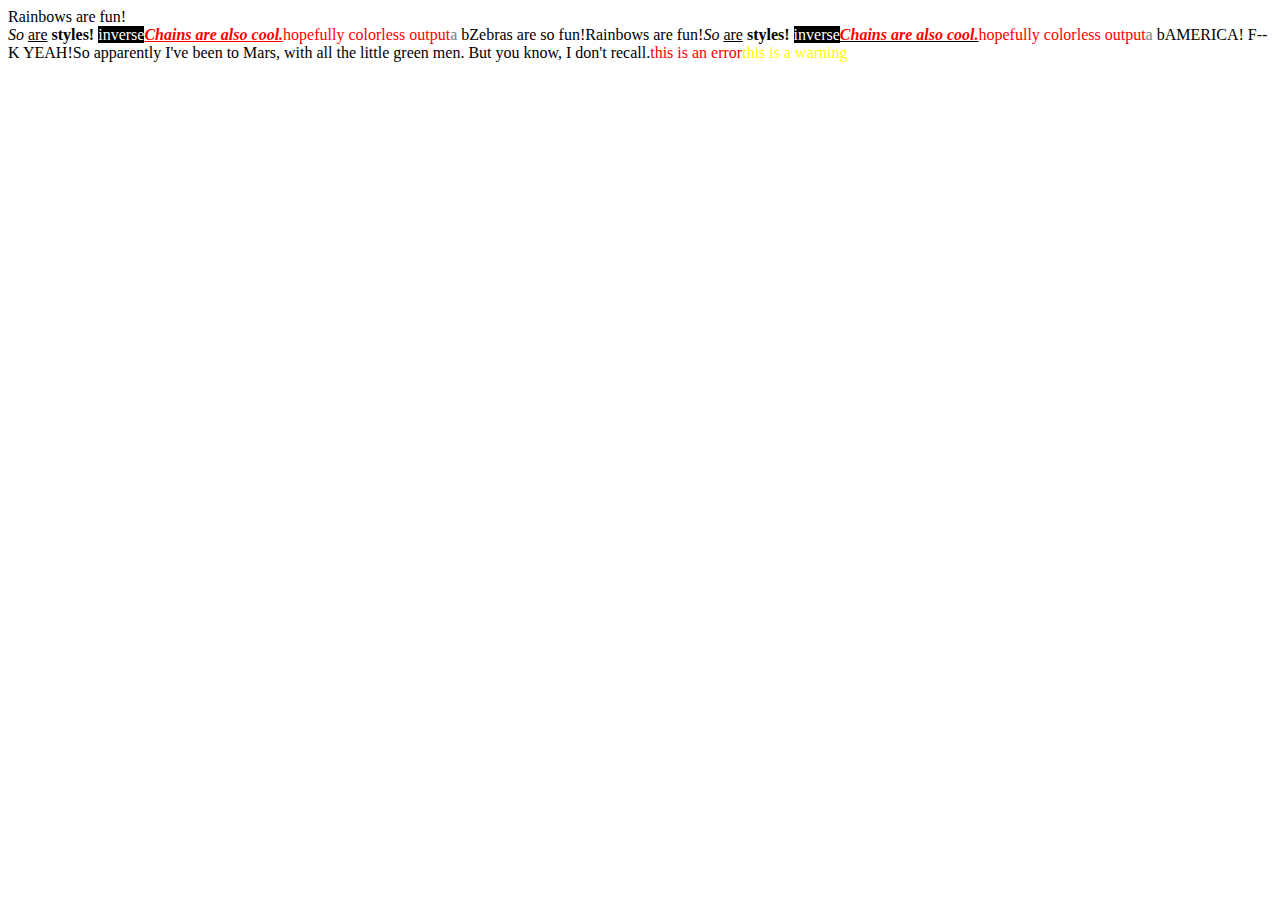
<file: node_modules/colors/example.html>
<!DOCTYPE HTML>
<html lang="en-us">
  <head>
    <meta http-equiv="Content-type" content="text/html; charset=utf-8">
    <title>Colors Example</title>
    <script src="colors.js"></script>
  </head>
  <body>
    <script>

    var test = colors.red("hopefully colorless output");

    document.write('Rainbows are fun!'.rainbow + '<br/>');
    document.write('So '.italic + 'are'.underline + ' styles! '.bold + 'inverse'.inverse); // styles not widely supported
    document.write('Chains are also cool.'.bold.italic.underline.red); // styles not widely supported
    //document.write('zalgo time!'.zalgo);
    document.write(test.stripColors);
    document.write("a".grey + " b".black);

    document.write("Zebras are so fun!".zebra);

    document.write(colors.rainbow('Rainbows are fun!'));
    document.write(colors.italic('So ') + colors.underline('are') + colors.bold(' styles! ') + colors.inverse('inverse')); // styles not widely supported
    document.write(colors.bold(colors.italic(colors.underline(colors.red('Chains are also cool.'))))); // styles not widely supported
    //document.write(colors.zalgo('zalgo time!'));
    document.write(colors.stripColors(test));
    document.write(colors.grey("a") + colors.black(" b"));

    colors.addSequencer("america", function(letter, i, exploded) {
      if(letter === " ") return letter;
      switch(i%3) {
        case 0: return letter.red;
        case 1: return letter.white;
        case 2: return letter.blue;
      }
    });

    colors.addSequencer("random", (function() {
      var available = ['bold', 'underline', 'italic', 'inverse', 'grey', 'yellow', 'red', 'green', 'blue', 'white', 'cyan', 'magenta'];

      return function(letter, i, exploded) {
        return letter === " " ? letter : letter[available[Math.round(Math.random() * (available.length - 1))]];
      };
    })());

    document.write("AMERICA! F--K YEAH!".america);
    document.write("So apparently I've been to Mars, with all the little green men. But you know, I don't recall.".random);

    //
    // Custom themes
    //

    colors.setTheme({
      silly: 'rainbow',
      input: 'grey',
      verbose: 'cyan',
      prompt: 'grey',
      info: 'green',
      data: 'grey',
      help: 'cyan',
      warn: 'yellow',
      debug: 'blue',
      error: 'red'
    });

    // outputs red text
    document.write("this is an error".error);

    // outputs yellow text
    document.write("this is a warning".warn);

    </script>
  </body>
</html>
</file>
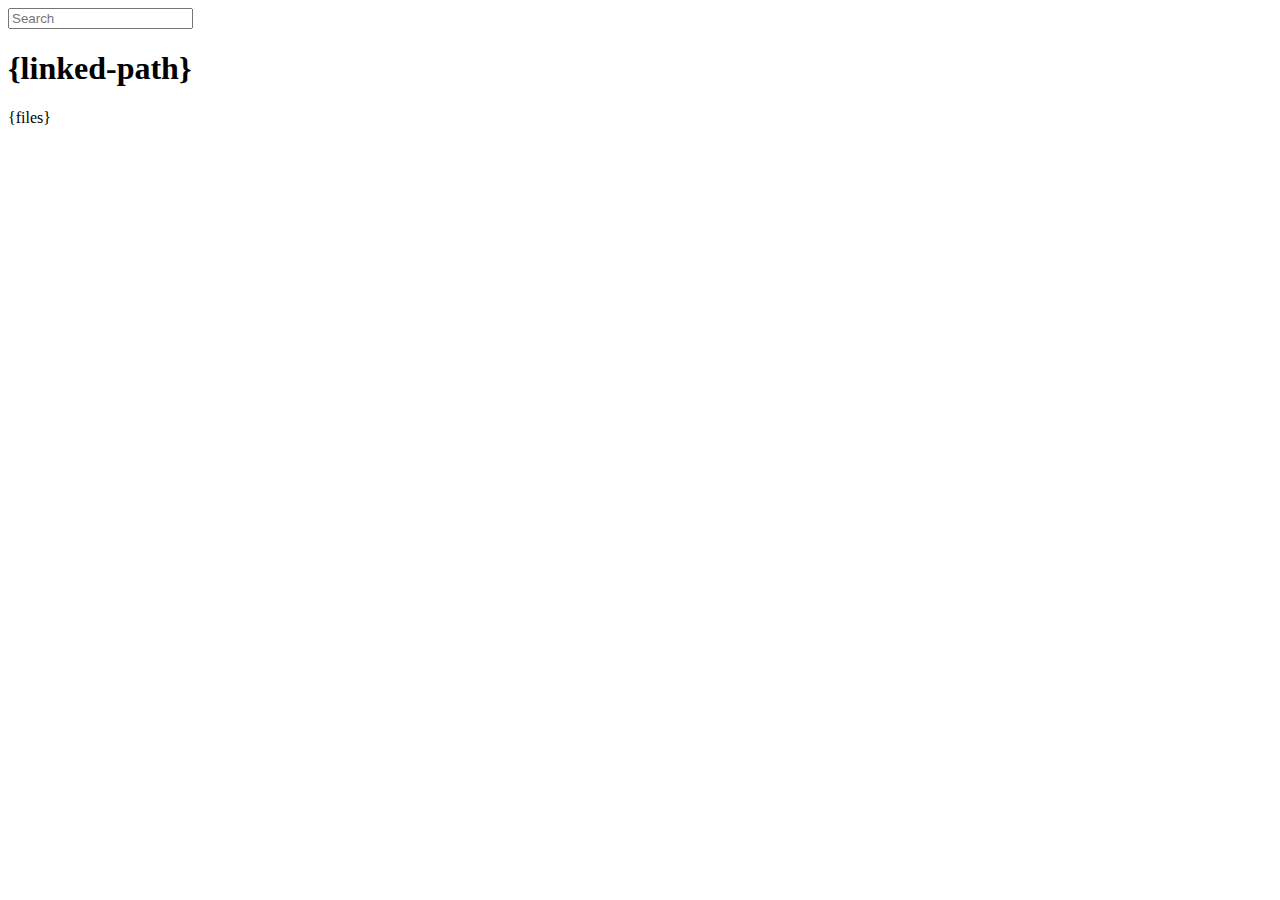
<file: node_modules/express/node_modules/connect/lib/public/directory.html>
<html>
  <head>
    <title>listing directory {directory}</title>
    <style>{style}</style>
    <script>
      function $(id){
        var el = 'string' == typeof id
          ? document.getElementById(id)
          : id;

        el.on = function(event, fn){
          if ('content loaded' == event) event = 'DOMContentLoaded';
          el.addEventListener(event, fn, false);
        };

        el.all = function(selector){
          return $(el.querySelectorAll(selector));
        };

        el.each = function(fn){
          for (var i = 0, len = el.length; i < len; ++i) {
            fn($(el[i]), i);
          }
        };

        el.getClasses = function(){
          return this.getAttribute('class').split(/\s+/);
        };

        el.addClass = function(name){
          var classes = this.getAttribute('class');
          el.setAttribute('class', classes
            ? classes + ' ' + name
            : name);
        };

        el.removeClass = function(name){
          var classes = this.getClasses().filter(function(curr){
            return curr != name;
          });
          this.setAttribute('class', classes);
        };

        return el;
      }

      function search() {
        var str = $('search').value
          , links = $('files').all('a');

        links.each(function(link){
          var text = link.textContent;

          if ('..' == text) return;
          if (str.length && ~text.indexOf(str)) {
            link.addClass('highlight');
          } else {
            link.removeClass('highlight');
          }
        });
      }

      $(window).on('content loaded', function(){
        $('search').on('keyup', search);
      });
    </script>
  </head>
  <body class="directory">
    <input id="search" type="text" placeholder="Search" autocomplete="off" />
    <div id="wrapper">
      <h1>{linked-path}</h1>
      {files}
    </div>
  </body>
</html>
</file>
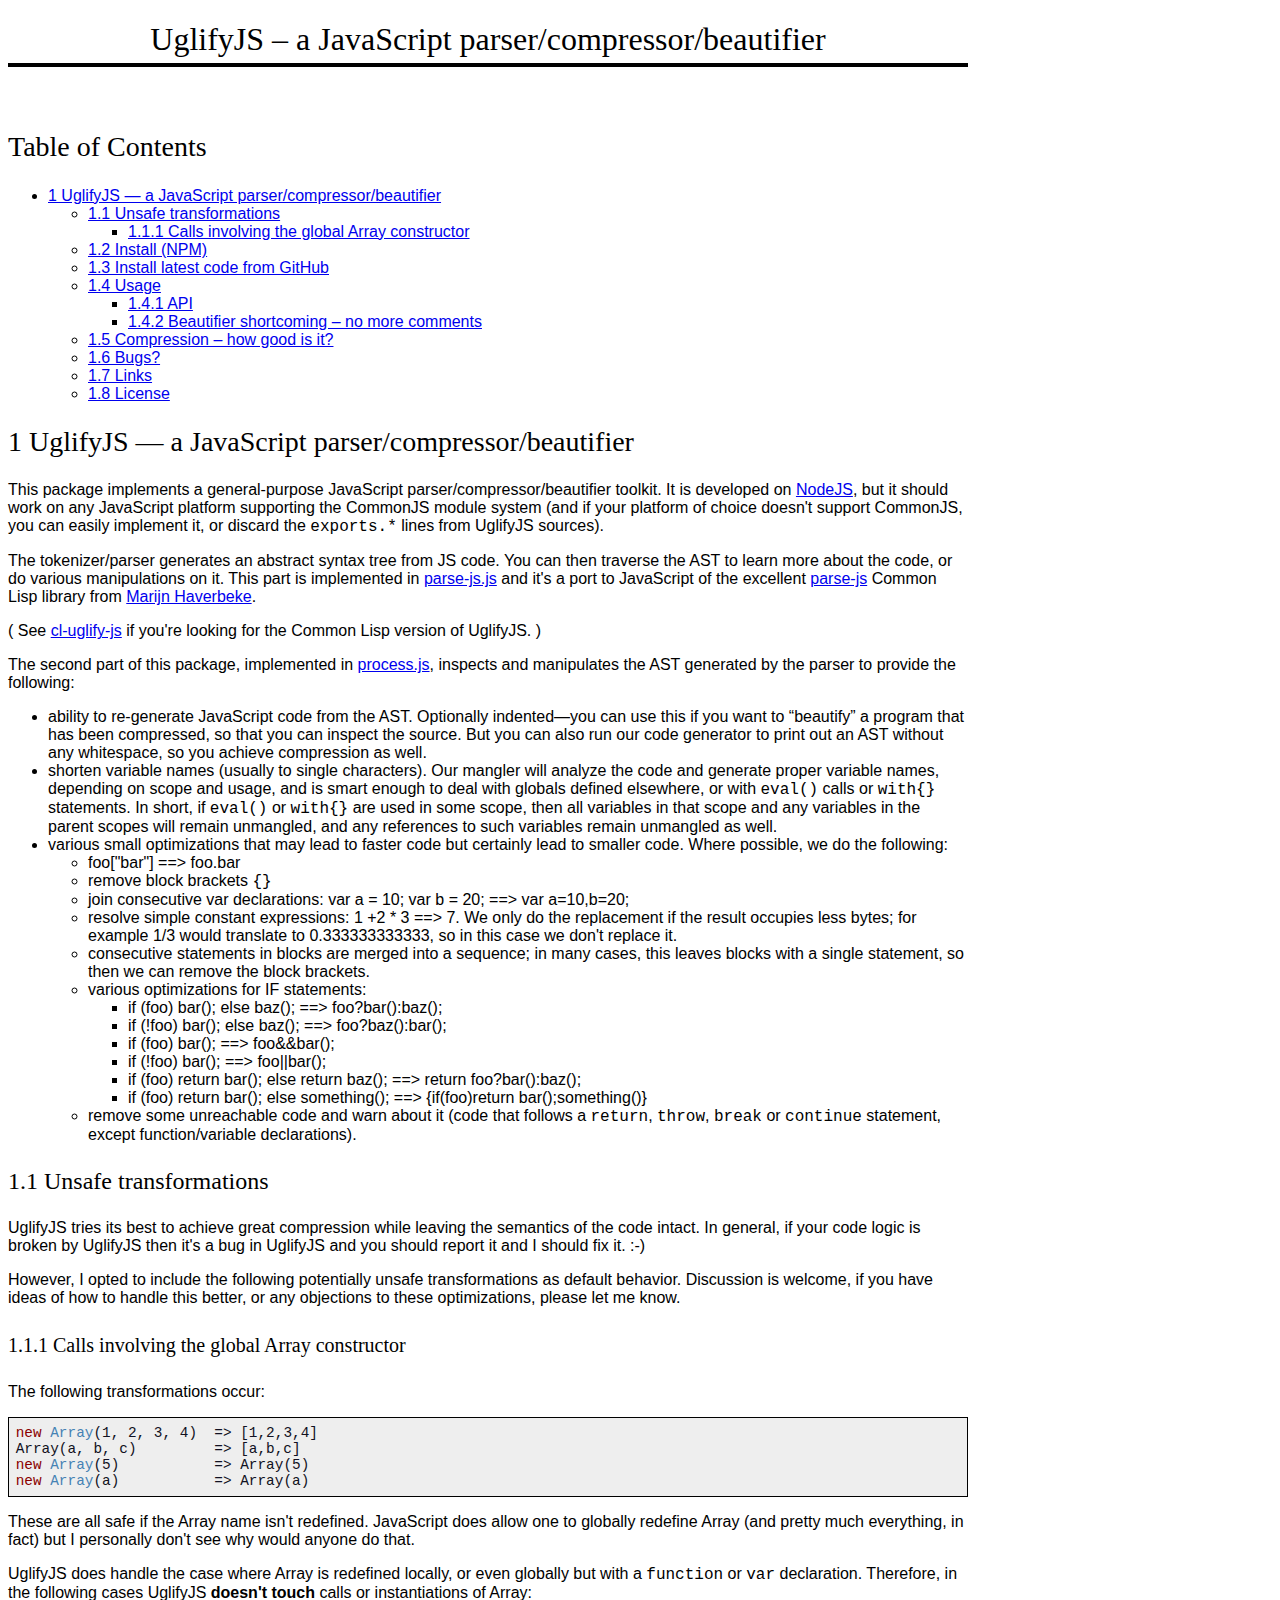
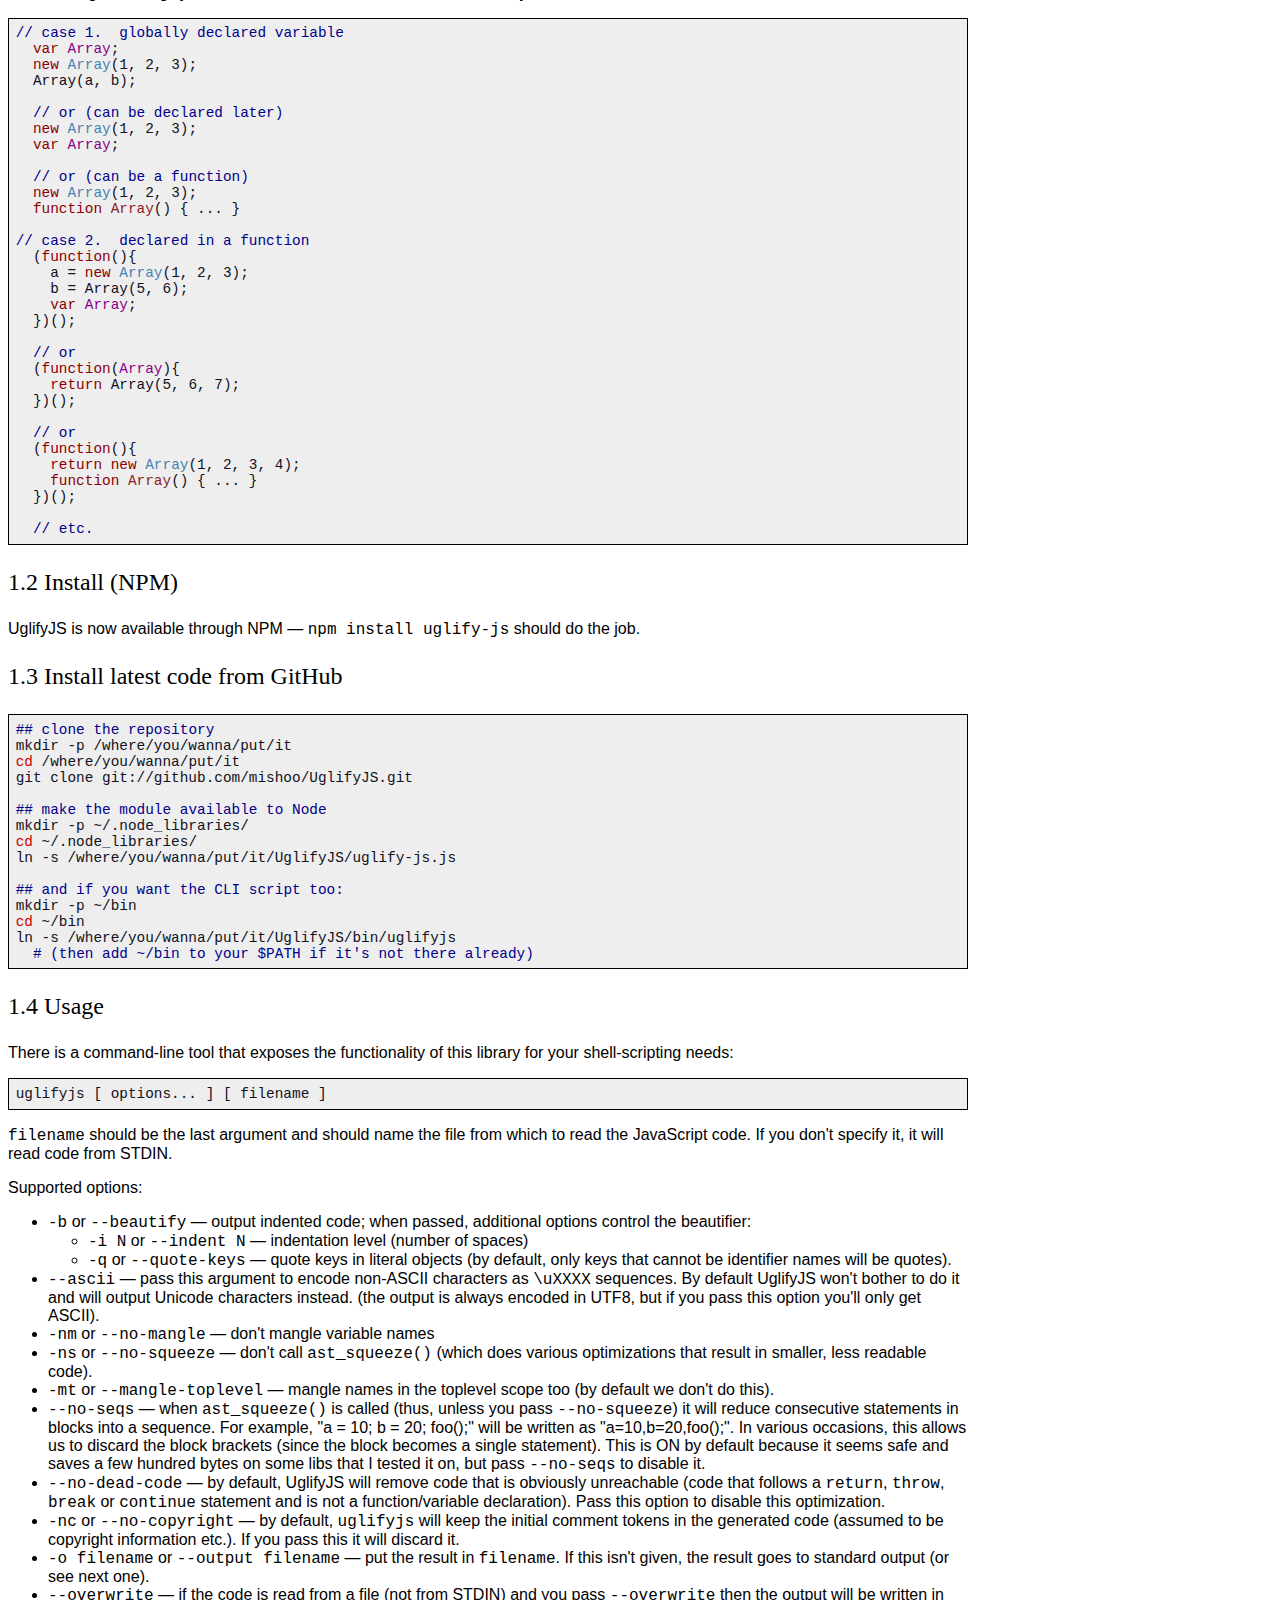
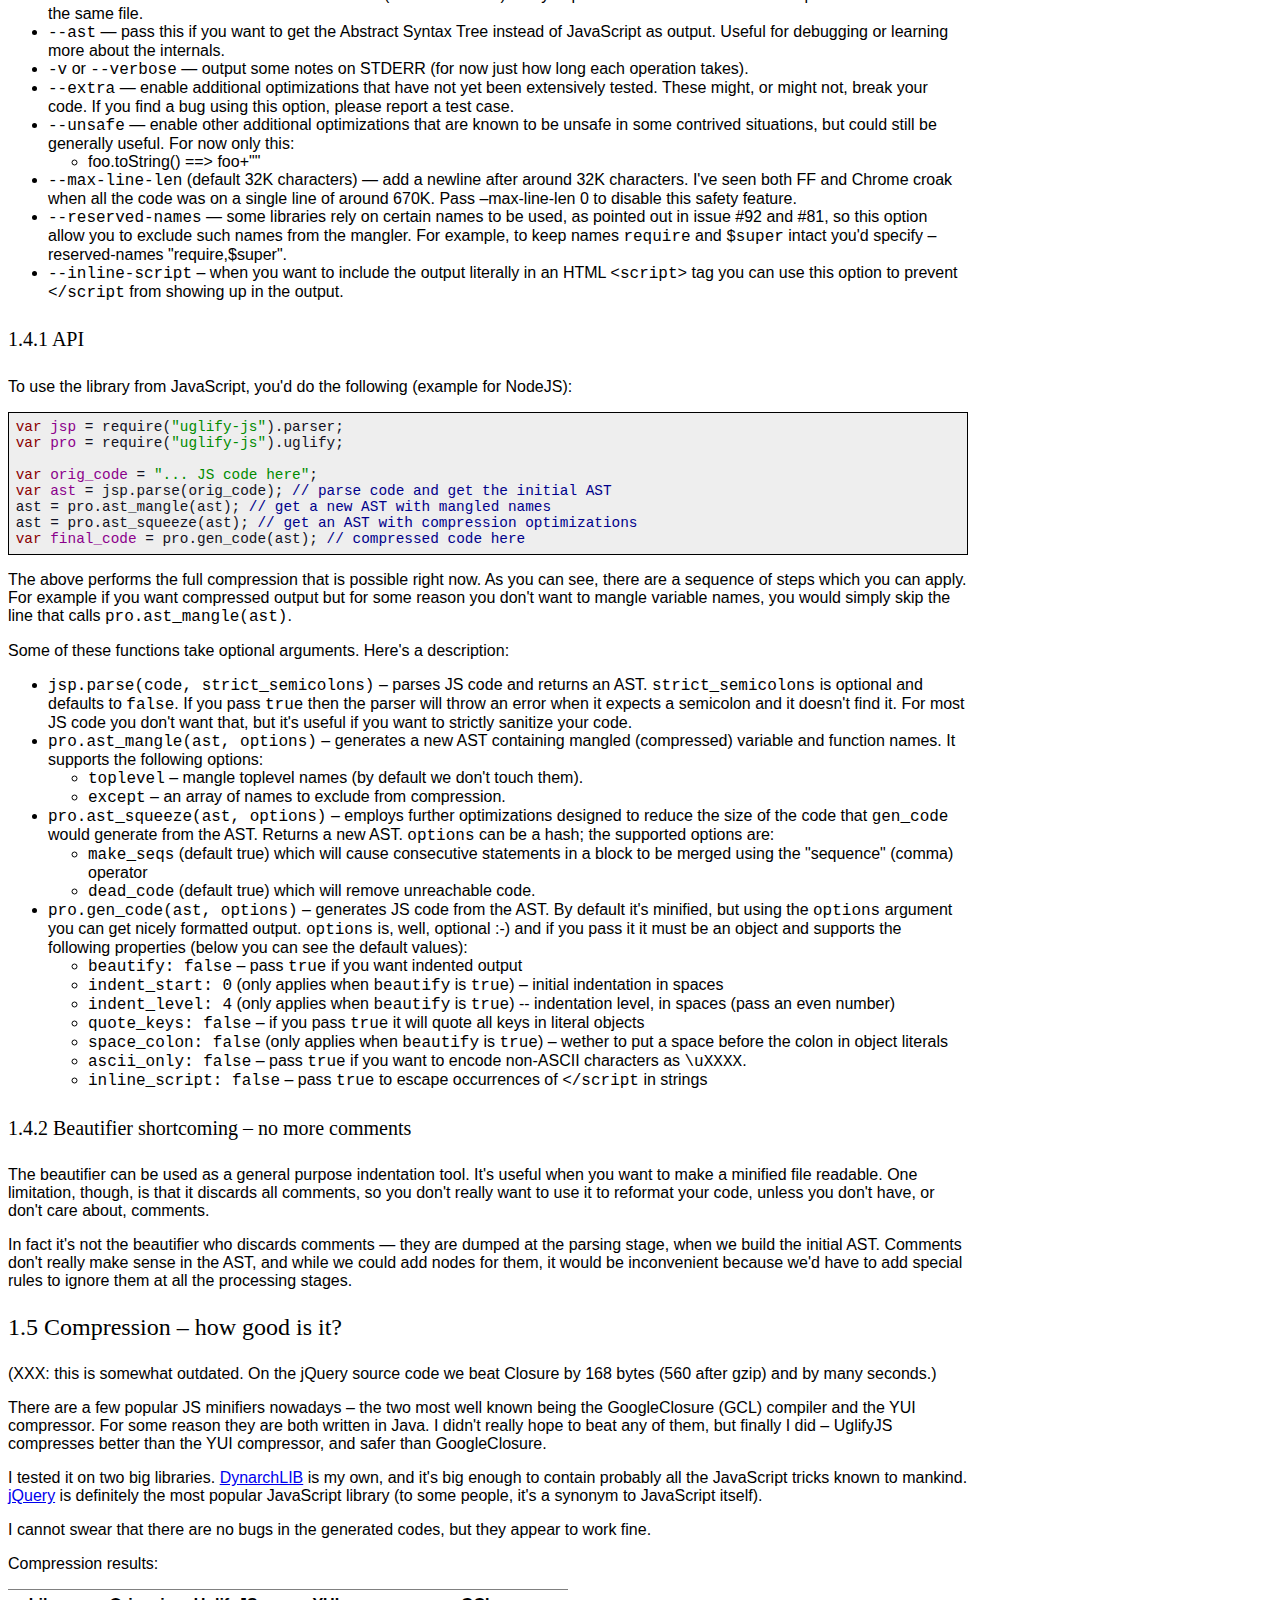
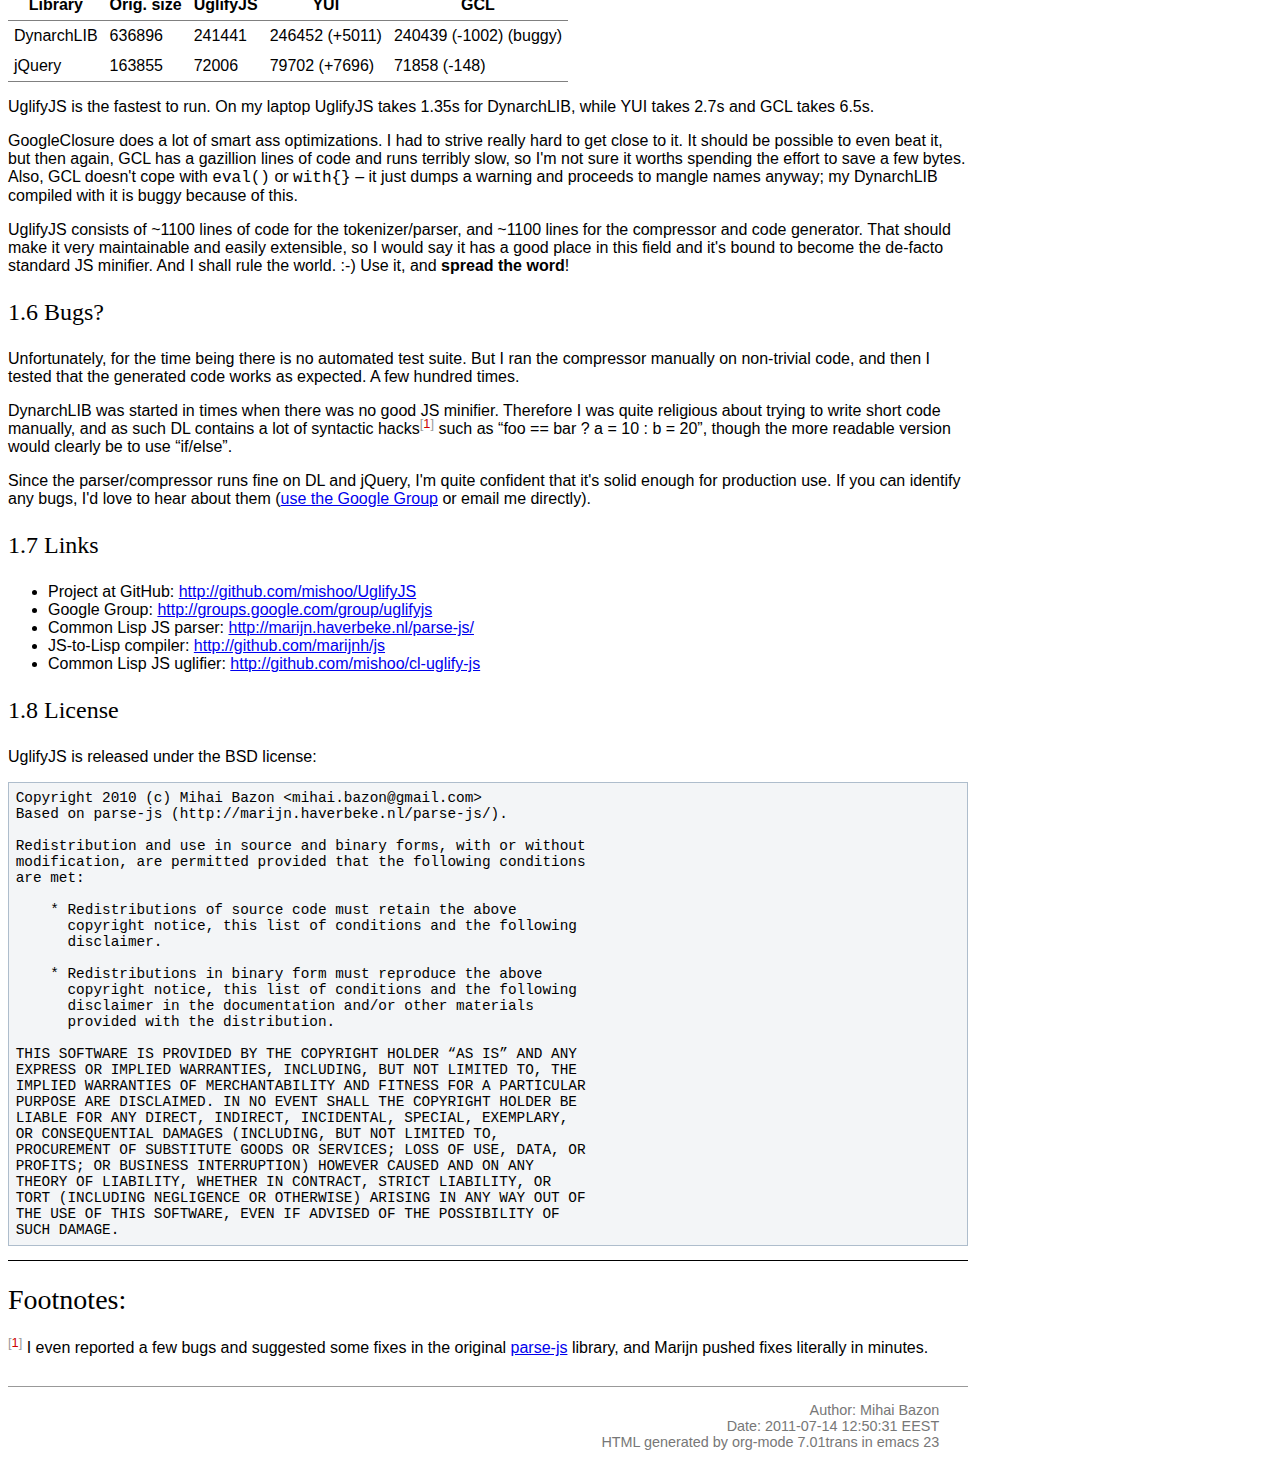
<file: node_modules/socket.io/node_modules/socket.io-client/node_modules/uglify-js/README.html>
<?xml version="1.0" encoding="utf-8"?>
<!DOCTYPE html PUBLIC "-//W3C//DTD XHTML 1.0 Strict//EN"
               "http://www.w3.org/TR/xhtml1/DTD/xhtml1-strict.dtd">
<html xmlns="http://www.w3.org/1999/xhtml"
lang="en" xml:lang="en">
<head>
<title>UglifyJS -- a JavaScript parser/compressor/beautifier</title>
<meta http-equiv="Content-Type" content="text/html;charset=utf-8"/>
<meta name="generator" content="Org-mode"/>
<meta name="generated" content="2011-07-14 12:50:31 EEST"/>
<meta name="author" content="Mihai Bazon"/>
<meta name="description" content="a JavaScript parser/compressor/beautifier in JavaScript"/>
<meta name="keywords" content="javascript, js, parser, compiler, compressor, mangle, minify, minifier"/>
<style type="text/css">
 <!--/*--><![CDATA[/*><!--*/
  html { font-family: Times, serif; font-size: 12pt; }
  .title  { text-align: center; }
  .todo   { color: red; }
  .done   { color: green; }
  .tag    { background-color: #add8e6; font-weight:normal }
  .target { }
  .timestamp { color: #bebebe; }
  .timestamp-kwd { color: #5f9ea0; }
  p.verse { margin-left: 3% }
  pre {
	border: 1pt solid #AEBDCC;
	background-color: #F3F5F7;
	padding: 5pt;
	font-family: courier, monospace;
        font-size: 90%;
        overflow:auto;
  }
  table { border-collapse: collapse; }
  td, th { vertical-align: top; }
  dt { font-weight: bold; }
  div.figure { padding: 0.5em; }
  div.figure p { text-align: center; }
  textarea { overflow-x: auto; }
  .linenr { font-size:smaller }
  .code-highlighted {background-color:#ffff00;}
  .org-info-js_info-navigation { border-style:none; }
  #org-info-js_console-label { font-size:10px; font-weight:bold;
                               white-space:nowrap; }
  .org-info-js_search-highlight {background-color:#ffff00; color:#000000;
                                 font-weight:bold; }
  /*]]>*/-->
</style>
<link rel="stylesheet" type="text/css" href="docstyle.css" />
<script type="text/javascript">
<!--/*--><![CDATA[/*><!--*/
 function CodeHighlightOn(elem, id)
 {
   var target = document.getElementById(id);
   if(null != target) {
     elem.cacheClassElem = elem.className;
     elem.cacheClassTarget = target.className;
     target.className = "code-highlighted";
     elem.className   = "code-highlighted";
   }
 }
 function CodeHighlightOff(elem, id)
 {
   var target = document.getElementById(id);
   if(elem.cacheClassElem)
     elem.className = elem.cacheClassElem;
   if(elem.cacheClassTarget)
     target.className = elem.cacheClassTarget;
 }
/*]]>*///-->
</script>

</head>
<body>
<div id="content">

<h1 class="title">UglifyJS &ndash; a JavaScript parser/compressor/beautifier</h1>


<div id="table-of-contents">
<h2>Table of Contents</h2>
<div id="text-table-of-contents">
<ul>
<li><a href="#sec-1">1 UglifyJS &mdash; a JavaScript parser/compressor/beautifier </a>
<ul>
<li><a href="#sec-1_1">1.1 Unsafe transformations </a>
<ul>
<li><a href="#sec-1_1_1">1.1.1 Calls involving the global Array constructor </a></li>
</ul>
</li>
<li><a href="#sec-1_2">1.2 Install (NPM) </a></li>
<li><a href="#sec-1_3">1.3 Install latest code from GitHub </a></li>
<li><a href="#sec-1_4">1.4 Usage </a>
<ul>
<li><a href="#sec-1_4_1">1.4.1 API </a></li>
<li><a href="#sec-1_4_2">1.4.2 Beautifier shortcoming &ndash; no more comments </a></li>
</ul>
</li>
<li><a href="#sec-1_5">1.5 Compression &ndash; how good is it? </a></li>
<li><a href="#sec-1_6">1.6 Bugs? </a></li>
<li><a href="#sec-1_7">1.7 Links </a></li>
<li><a href="#sec-1_8">1.8 License </a></li>
</ul>
</li>
</ul>
</div>
</div>

<div id="outline-container-1" class="outline-2">
<h2 id="sec-1"><span class="section-number-2">1</span> UglifyJS &mdash; a JavaScript parser/compressor/beautifier </h2>
<div class="outline-text-2" id="text-1">


<p>
This package implements a general-purpose JavaScript
parser/compressor/beautifier toolkit.  It is developed on <a href="http://nodejs.org/">NodeJS</a>, but it
should work on any JavaScript platform supporting the CommonJS module system
(and if your platform of choice doesn't support CommonJS, you can easily
implement it, or discard the <code>exports.*</code> lines from UglifyJS sources).
</p>
<p>
The tokenizer/parser generates an abstract syntax tree from JS code.  You
can then traverse the AST to learn more about the code, or do various
manipulations on it.  This part is implemented in <a href="../lib/parse-js.js">parse-js.js</a> and it's a
port to JavaScript of the excellent <a href="http://marijn.haverbeke.nl/parse-js/">parse-js</a> Common Lisp library from <a href="http://marijn.haverbeke.nl/">Marijn Haverbeke</a>.
</p>
<p>
( See <a href="http://github.com/mishoo/cl-uglify-js">cl-uglify-js</a> if you're looking for the Common Lisp version of
UglifyJS. )
</p>
<p>
The second part of this package, implemented in <a href="../lib/process.js">process.js</a>, inspects and
manipulates the AST generated by the parser to provide the following:
</p>
<ul>
<li>
ability to re-generate JavaScript code from the AST.  Optionally
indented&mdash;you can use this if you want to “beautify” a program that has
been compressed, so that you can inspect the source.  But you can also run
our code generator to print out an AST without any whitespace, so you
achieve compression as well.

</li>
<li>
shorten variable names (usually to single characters).  Our mangler will
analyze the code and generate proper variable names, depending on scope
and usage, and is smart enough to deal with globals defined elsewhere, or
with <code>eval()</code> calls or <code>with{}</code> statements.  In short, if <code>eval()</code> or
<code>with{}</code> are used in some scope, then all variables in that scope and any
variables in the parent scopes will remain unmangled, and any references
to such variables remain unmangled as well.

</li>
<li>
various small optimizations that may lead to faster code but certainly
lead to smaller code.  Where possible, we do the following:

<ul>
<li>
foo["bar"]  ==&gt;  foo.bar

</li>
<li>
remove block brackets <code>{}</code>

</li>
<li>
join consecutive var declarations:
var a = 10; var b = 20; ==&gt; var a=10,b=20;

</li>
<li>
resolve simple constant expressions: 1 +2 * 3 ==&gt; 7.  We only do the
replacement if the result occupies less bytes; for example 1/3 would
translate to 0.333333333333, so in this case we don't replace it.

</li>
<li>
consecutive statements in blocks are merged into a sequence; in many
cases, this leaves blocks with a single statement, so then we can remove
the block brackets.

</li>
<li>
various optimizations for IF statements:

<ul>
<li>
if (foo) bar(); else baz(); ==&gt; foo?bar():baz();
</li>
<li>
if (!foo) bar(); else baz(); ==&gt; foo?baz():bar();
</li>
<li>
if (foo) bar(); ==&gt; foo&amp;&amp;bar();
</li>
<li>
if (!foo) bar(); ==&gt; foo||bar();
</li>
<li>
if (foo) return bar(); else return baz(); ==&gt; return foo?bar():baz();
</li>
<li>
if (foo) return bar(); else something(); ==&gt; {if(foo)return bar();something()}

</li>
</ul>
</li>
<li>
remove some unreachable code and warn about it (code that follows a
<code>return</code>, <code>throw</code>, <code>break</code> or <code>continue</code> statement, except
function/variable declarations).
</li>
</ul>
</li>
</ul>



</div>

<div id="outline-container-1_1" class="outline-3">
<h3 id="sec-1_1"><span class="section-number-3">1.1</span> <span class="target">Unsafe transformations</span>  </h3>
<div class="outline-text-3" id="text-1_1">


<p>
UglifyJS tries its best to achieve great compression while leaving the
semantics of the code intact.  In general, if your code logic is broken by
UglifyJS then it's a bug in UglifyJS and you should report it and I should
fix it. :-)
</p>
<p>
However, I opted to include the following potentially unsafe transformations
as default behavior.  Discussion is welcome, if you have ideas of how to
handle this better, or any objections to these optimizations, please let me
know.
</p>

</div>

<div id="outline-container-1_1_1" class="outline-4">
<h4 id="sec-1_1_1"><span class="section-number-4">1.1.1</span> Calls involving the global Array constructor </h4>
<div class="outline-text-4" id="text-1_1_1">


<p>
The following transformations occur:
</p>



<pre class="src src-js"><span style="color: #8b0000;">new</span> <span style="color: #4682b4;">Array</span>(1, 2, 3, 4)  =&gt; [1,2,3,4]
Array(a, b, c)         =&gt; [a,b,c]
<span style="color: #8b0000;">new</span> <span style="color: #4682b4;">Array</span>(5)           =&gt; Array(5)
<span style="color: #8b0000;">new</span> <span style="color: #4682b4;">Array</span>(a)           =&gt; Array(a)
</pre>



<p>
These are all safe if the Array name isn't redefined.  JavaScript does allow
one to globally redefine Array (and pretty much everything, in fact) but I
personally don't see why would anyone do that.
</p>
<p>
UglifyJS does handle the case where Array is redefined locally, or even
globally but with a <code>function</code> or <code>var</code> declaration.  Therefore, in the
following cases UglifyJS <b>doesn't touch</b> calls or instantiations of Array:
</p>



<pre class="src src-js"><span style="color: #00008b;">// </span><span style="color: #00008b;">case 1.  globally declared variable
</span>  <span style="color: #8b0000;">var</span> <span style="color: #8b008b;">Array</span>;
  <span style="color: #8b0000;">new</span> <span style="color: #4682b4;">Array</span>(1, 2, 3);
  Array(a, b);

  <span style="color: #00008b;">// </span><span style="color: #00008b;">or (can be declared later)
</span>  <span style="color: #8b0000;">new</span> <span style="color: #4682b4;">Array</span>(1, 2, 3);
  <span style="color: #8b0000;">var</span> <span style="color: #8b008b;">Array</span>;

  <span style="color: #00008b;">// </span><span style="color: #00008b;">or (can be a function)
</span>  <span style="color: #8b0000;">new</span> <span style="color: #4682b4;">Array</span>(1, 2, 3);
  <span style="color: #8b0000;">function</span> <span style="color: #8b2323;">Array</span>() { ... }

<span style="color: #00008b;">// </span><span style="color: #00008b;">case 2.  declared in a function
</span>  (<span style="color: #8b0000;">function</span>(){
    a = <span style="color: #8b0000;">new</span> <span style="color: #4682b4;">Array</span>(1, 2, 3);
    b = Array(5, 6);
    <span style="color: #8b0000;">var</span> <span style="color: #8b008b;">Array</span>;
  })();

  <span style="color: #00008b;">// </span><span style="color: #00008b;">or
</span>  (<span style="color: #8b0000;">function</span>(<span style="color: #8b008b;">Array</span>){
    <span style="color: #8b0000;">return</span> Array(5, 6, 7);
  })();

  <span style="color: #00008b;">// </span><span style="color: #00008b;">or
</span>  (<span style="color: #8b0000;">function</span>(){
    <span style="color: #8b0000;">return</span> <span style="color: #8b0000;">new</span> <span style="color: #4682b4;">Array</span>(1, 2, 3, 4);
    <span style="color: #8b0000;">function</span> <span style="color: #8b2323;">Array</span>() { ... }
  })();

  <span style="color: #00008b;">// </span><span style="color: #00008b;">etc.
</span></pre>



</div>
</div>

</div>

<div id="outline-container-1_2" class="outline-3">
<h3 id="sec-1_2"><span class="section-number-3">1.2</span> Install (NPM) </h3>
<div class="outline-text-3" id="text-1_2">


<p>
UglifyJS is now available through NPM &mdash; <code>npm install uglify-js</code> should do
the job.
</p>
</div>

</div>

<div id="outline-container-1_3" class="outline-3">
<h3 id="sec-1_3"><span class="section-number-3">1.3</span> Install latest code from GitHub </h3>
<div class="outline-text-3" id="text-1_3">





<pre class="src src-sh"><span style="color: #00008b;">## </span><span style="color: #00008b;">clone the repository
</span>mkdir -p /where/you/wanna/put/it
<span style="color: #cd0000;">cd</span> /where/you/wanna/put/it
git clone git://github.com/mishoo/UglifyJS.git

<span style="color: #00008b;">## </span><span style="color: #00008b;">make the module available to Node
</span>mkdir -p ~/.node_libraries/
<span style="color: #cd0000;">cd</span> ~/.node_libraries/
ln -s /where/you/wanna/put/it/UglifyJS/uglify-js.js

<span style="color: #00008b;">## </span><span style="color: #00008b;">and if you want the CLI script too:
</span>mkdir -p ~/bin
<span style="color: #cd0000;">cd</span> ~/bin
ln -s /where/you/wanna/put/it/UglifyJS/bin/uglifyjs
  <span style="color: #00008b;"># </span><span style="color: #00008b;">(then add ~/bin to your $PATH if it's not there already)
</span></pre>



</div>

</div>

<div id="outline-container-1_4" class="outline-3">
<h3 id="sec-1_4"><span class="section-number-3">1.4</span> Usage </h3>
<div class="outline-text-3" id="text-1_4">


<p>
There is a command-line tool that exposes the functionality of this library
for your shell-scripting needs:
</p>



<pre class="src src-sh">uglifyjs [ options... ] [ filename ]
</pre>



<p>
<code>filename</code> should be the last argument and should name the file from which
to read the JavaScript code.  If you don't specify it, it will read code
from STDIN.
</p>
<p>
Supported options:
</p>
<ul>
<li>
<code>-b</code> or <code>--beautify</code> &mdash; output indented code; when passed, additional
options control the beautifier:

<ul>
<li>
<code>-i N</code> or <code>--indent N</code> &mdash; indentation level (number of spaces)

</li>
<li>
<code>-q</code> or <code>--quote-keys</code> &mdash; quote keys in literal objects (by default,
only keys that cannot be identifier names will be quotes).

</li>
</ul>
</li>
<li>
<code>--ascii</code> &mdash; pass this argument to encode non-ASCII characters as
<code>\uXXXX</code> sequences.  By default UglifyJS won't bother to do it and will
output Unicode characters instead.  (the output is always encoded in UTF8,
but if you pass this option you'll only get ASCII).

</li>
<li>
<code>-nm</code> or <code>--no-mangle</code> &mdash; don't mangle variable names

</li>
<li>
<code>-ns</code> or <code>--no-squeeze</code> &mdash; don't call <code>ast_squeeze()</code> (which does various
optimizations that result in smaller, less readable code).

</li>
<li>
<code>-mt</code> or <code>--mangle-toplevel</code> &mdash; mangle names in the toplevel scope too
(by default we don't do this).

</li>
<li>
<code>--no-seqs</code> &mdash; when <code>ast_squeeze()</code> is called (thus, unless you pass
<code>--no-squeeze</code>) it will reduce consecutive statements in blocks into a
sequence.  For example, "a = 10; b = 20; foo();" will be written as
"a=10,b=20,foo();".  In various occasions, this allows us to discard the
block brackets (since the block becomes a single statement).  This is ON
by default because it seems safe and saves a few hundred bytes on some
libs that I tested it on, but pass <code>--no-seqs</code> to disable it.

</li>
<li>
<code>--no-dead-code</code> &mdash; by default, UglifyJS will remove code that is
obviously unreachable (code that follows a <code>return</code>, <code>throw</code>, <code>break</code> or
<code>continue</code> statement and is not a function/variable declaration).  Pass
this option to disable this optimization.

</li>
<li>
<code>-nc</code> or <code>--no-copyright</code> &mdash; by default, <code>uglifyjs</code> will keep the initial
comment tokens in the generated code (assumed to be copyright information
etc.).  If you pass this it will discard it.

</li>
<li>
<code>-o filename</code> or <code>--output filename</code> &mdash; put the result in <code>filename</code>.  If
this isn't given, the result goes to standard output (or see next one).

</li>
<li>
<code>--overwrite</code> &mdash; if the code is read from a file (not from STDIN) and you
pass <code>--overwrite</code> then the output will be written in the same file.

</li>
<li>
<code>--ast</code> &mdash; pass this if you want to get the Abstract Syntax Tree instead
of JavaScript as output.  Useful for debugging or learning more about the
internals.

</li>
<li>
<code>-v</code> or <code>--verbose</code> &mdash; output some notes on STDERR (for now just how long
each operation takes).

</li>
<li>
<code>--extra</code> &mdash; enable additional optimizations that have not yet been
extensively tested.  These might, or might not, break your code.  If you
find a bug using this option, please report a test case.

</li>
<li>
<code>--unsafe</code> &mdash; enable other additional optimizations that are known to be
unsafe in some contrived situations, but could still be generally useful.
For now only this:

<ul>
<li>
foo.toString()  ==&gt;  foo+""

</li>
</ul>
</li>
<li>
<code>--max-line-len</code> (default 32K characters) &mdash; add a newline after around
32K characters.  I've seen both FF and Chrome croak when all the code was
on a single line of around 670K.  Pass &ndash;max-line-len 0 to disable this
safety feature.

</li>
<li>
<code>--reserved-names</code> &mdash; some libraries rely on certain names to be used, as
pointed out in issue #92 and #81, so this option allow you to exclude such
names from the mangler.  For example, to keep names <code>require</code> and <code>$super</code>
intact you'd specify &ndash;reserved-names "require,$super".

</li>
<li>
<code>--inline-script</code> &ndash; when you want to include the output literally in an
HTML <code>&lt;script&gt;</code> tag you can use this option to prevent <code>&lt;/script</code> from
showing up in the output.
</li>
</ul>



</div>

<div id="outline-container-1_4_1" class="outline-4">
<h4 id="sec-1_4_1"><span class="section-number-4">1.4.1</span> API </h4>
<div class="outline-text-4" id="text-1_4_1">


<p>
To use the library from JavaScript, you'd do the following (example for
NodeJS):
</p>



<pre class="src src-js"><span style="color: #8b0000;">var</span> <span style="color: #8b008b;">jsp</span> = require(<span style="color: #008b00;">"uglify-js"</span>).parser;
<span style="color: #8b0000;">var</span> <span style="color: #8b008b;">pro</span> = require(<span style="color: #008b00;">"uglify-js"</span>).uglify;

<span style="color: #8b0000;">var</span> <span style="color: #8b008b;">orig_code</span> = <span style="color: #008b00;">"... JS code here"</span>;
<span style="color: #8b0000;">var</span> <span style="color: #8b008b;">ast</span> = jsp.parse(orig_code); <span style="color: #00008b;">// </span><span style="color: #00008b;">parse code and get the initial AST
</span>ast = pro.ast_mangle(ast); <span style="color: #00008b;">// </span><span style="color: #00008b;">get a new AST with mangled names
</span>ast = pro.ast_squeeze(ast); <span style="color: #00008b;">// </span><span style="color: #00008b;">get an AST with compression optimizations
</span><span style="color: #8b0000;">var</span> <span style="color: #8b008b;">final_code</span> = pro.gen_code(ast); <span style="color: #00008b;">// </span><span style="color: #00008b;">compressed code here
</span></pre>



<p>
The above performs the full compression that is possible right now.  As you
can see, there are a sequence of steps which you can apply.  For example if
you want compressed output but for some reason you don't want to mangle
variable names, you would simply skip the line that calls
<code>pro.ast_mangle(ast)</code>.
</p>
<p>
Some of these functions take optional arguments.  Here's a description:
</p>
<ul>
<li>
<code>jsp.parse(code, strict_semicolons)</code> &ndash; parses JS code and returns an AST.
<code>strict_semicolons</code> is optional and defaults to <code>false</code>.  If you pass
<code>true</code> then the parser will throw an error when it expects a semicolon and
it doesn't find it.  For most JS code you don't want that, but it's useful
if you want to strictly sanitize your code.

</li>
<li>
<code>pro.ast_mangle(ast, options)</code> &ndash; generates a new AST containing mangled
(compressed) variable and function names.  It supports the following
options:

<ul>
<li>
<code>toplevel</code> &ndash; mangle toplevel names (by default we don't touch them).
</li>
<li>
<code>except</code> &ndash; an array of names to exclude from compression.

</li>
</ul>
</li>
<li>
<code>pro.ast_squeeze(ast, options)</code> &ndash; employs further optimizations designed
to reduce the size of the code that <code>gen_code</code> would generate from the
AST.  Returns a new AST.  <code>options</code> can be a hash; the supported options
are:

<ul>
<li>
<code>make_seqs</code> (default true) which will cause consecutive statements in a
block to be merged using the "sequence" (comma) operator

</li>
<li>
<code>dead_code</code> (default true) which will remove unreachable code.

</li>
</ul>
</li>
<li>
<code>pro.gen_code(ast, options)</code> &ndash; generates JS code from the AST.  By
default it's minified, but using the <code>options</code> argument you can get nicely
formatted output.  <code>options</code> is, well, optional :-) and if you pass it it
must be an object and supports the following properties (below you can see
the default values):

<ul>
<li>
<code>beautify: false</code> &ndash; pass <code>true</code> if you want indented output
</li>
<li>
<code>indent_start: 0</code> (only applies when <code>beautify</code> is <code>true</code>) &ndash; initial
indentation in spaces
</li>
<li>
<code>indent_level: 4</code> (only applies when <code>beautify</code> is <code>true</code>) --
indentation level, in spaces (pass an even number)
</li>
<li>
<code>quote_keys: false</code> &ndash; if you pass <code>true</code> it will quote all keys in
literal objects
</li>
<li>
<code>space_colon: false</code> (only applies when <code>beautify</code> is <code>true</code>) &ndash; wether
to put a space before the colon in object literals
</li>
<li>
<code>ascii_only: false</code> &ndash; pass <code>true</code> if you want to encode non-ASCII
characters as <code>\uXXXX</code>.
</li>
<li>
<code>inline_script: false</code> &ndash; pass <code>true</code> to escape occurrences of
<code>&lt;/script</code> in strings
</li>
</ul>
</li>
</ul>


</div>

</div>

<div id="outline-container-1_4_2" class="outline-4">
<h4 id="sec-1_4_2"><span class="section-number-4">1.4.2</span> Beautifier shortcoming &ndash; no more comments </h4>
<div class="outline-text-4" id="text-1_4_2">


<p>
The beautifier can be used as a general purpose indentation tool.  It's
useful when you want to make a minified file readable.  One limitation,
though, is that it discards all comments, so you don't really want to use it
to reformat your code, unless you don't have, or don't care about, comments.
</p>
<p>
In fact it's not the beautifier who discards comments &mdash; they are dumped at
the parsing stage, when we build the initial AST.  Comments don't really
make sense in the AST, and while we could add nodes for them, it would be
inconvenient because we'd have to add special rules to ignore them at all
the processing stages.
</p>
</div>
</div>

</div>

<div id="outline-container-1_5" class="outline-3">
<h3 id="sec-1_5"><span class="section-number-3">1.5</span> Compression &ndash; how good is it? </h3>
<div class="outline-text-3" id="text-1_5">


<p>
(XXX: this is somewhat outdated.  On the jQuery source code we beat Closure
by 168 bytes (560 after gzip) and by many seconds.)
</p>
<p>
There are a few popular JS minifiers nowadays &ndash; the two most well known
being the GoogleClosure (GCL) compiler and the YUI compressor.  For some
reason they are both written in Java.  I didn't really hope to beat any of
them, but finally I did &ndash; UglifyJS compresses better than the YUI
compressor, and safer than GoogleClosure.
</p>
<p>
I tested it on two big libraries.  <a href="http://www.dynarchlib.com/">DynarchLIB</a> is my own, and it's big enough
to contain probably all the JavaScript tricks known to mankind.  <a href="http://jquery.com/">jQuery</a> is
definitely the most popular JavaScript library (to some people, it's a
synonym to JavaScript itself).
</p>
<p>
I cannot swear that there are no bugs in the generated codes, but they
appear to work fine.
</p>
<p>
Compression results:
</p>
<table border="2" cellspacing="0" cellpadding="6" rules="groups" frame="hsides">
<caption></caption>
<colgroup><col align="left" /><col align="right" /><col align="right" /><col align="left" /><col align="left" />
</colgroup>
<thead>
<tr><th scope="col">Library</th><th scope="col">Orig. size</th><th scope="col">UglifyJS</th><th scope="col">YUI</th><th scope="col">GCL</th></tr>
</thead>
<tbody>
<tr><td>DynarchLIB</td><td>636896</td><td>241441</td><td>246452 (+5011)</td><td>240439 (-1002) (buggy)</td></tr>
<tr><td>jQuery</td><td>163855</td><td>72006</td><td>79702  (+7696)</td><td>71858   (-148)</td></tr>
</tbody>
</table>


<p>
UglifyJS is the fastest to run.  On my laptop UglifyJS takes 1.35s for
DynarchLIB, while YUI takes 2.7s and GCL takes 6.5s.
</p>
<p>
GoogleClosure does a lot of smart ass optimizations.  I had to strive really
hard to get close to it.  It should be possible to even beat it, but then
again, GCL has a gazillion lines of code and runs terribly slow, so I'm not
sure it worths spending the effort to save a few bytes.  Also, GCL doesn't
cope with <code>eval()</code> or <code>with{}</code> &ndash; it just dumps a warning and proceeds to
mangle names anyway; my DynarchLIB compiled with it is buggy because of
this.
</p>
<p>
UglifyJS consists of ~1100 lines of code for the tokenizer/parser, and ~1100
lines for the compressor and code generator.  That should make it very
maintainable and easily extensible, so I would say it has a good place in
this field and it's bound to become the de-facto standard JS minifier.  And
I shall rule the world. :-) Use it, and <b>spread the word</b>!
</p>
</div>

</div>

<div id="outline-container-1_6" class="outline-3">
<h3 id="sec-1_6"><span class="section-number-3">1.6</span> Bugs? </h3>
<div class="outline-text-3" id="text-1_6">


<p>
Unfortunately, for the time being there is no automated test suite.  But I
ran the compressor manually on non-trivial code, and then I tested that the
generated code works as expected.  A few hundred times.
</p>
<p>
DynarchLIB was started in times when there was no good JS minifier.
Therefore I was quite religious about trying to write short code manually,
and as such DL contains a lot of syntactic hacks<sup><a class="footref" name="fnr.1" href="#fn.1">1</a></sup> such as “foo == bar ?  a
= 10 : b = 20”, though the more readable version would clearly be to use
“if/else”.
</p>
<p>
Since the parser/compressor runs fine on DL and jQuery, I'm quite confident
that it's solid enough for production use.  If you can identify any bugs,
I'd love to hear about them (<a href="http://groups.google.com/group/uglifyjs">use the Google Group</a> or email me directly).
</p>
</div>

</div>

<div id="outline-container-1_7" class="outline-3">
<h3 id="sec-1_7"><span class="section-number-3">1.7</span> Links </h3>
<div class="outline-text-3" id="text-1_7">


<ul>
<li>
Project at GitHub: <a href="http://github.com/mishoo/UglifyJS">http://github.com/mishoo/UglifyJS</a>
</li>
<li>
Google Group: <a href="http://groups.google.com/group/uglifyjs">http://groups.google.com/group/uglifyjs</a>
</li>
<li>
Common Lisp JS parser: <a href="http://marijn.haverbeke.nl/parse-js/">http://marijn.haverbeke.nl/parse-js/</a>
</li>
<li>
JS-to-Lisp compiler: <a href="http://github.com/marijnh/js">http://github.com/marijnh/js</a>
</li>
<li>
Common Lisp JS uglifier: <a href="http://github.com/mishoo/cl-uglify-js">http://github.com/mishoo/cl-uglify-js</a>
</li>
</ul>


</div>

</div>

<div id="outline-container-1_8" class="outline-3">
<h3 id="sec-1_8"><span class="section-number-3">1.8</span> License </h3>
<div class="outline-text-3" id="text-1_8">


<p>
UglifyJS is released under the BSD license:
</p>



<pre class="example">Copyright 2010 (c) Mihai Bazon &lt;mihai.bazon@gmail.com&gt;
Based on parse-js (http://marijn.haverbeke.nl/parse-js/).

Redistribution and use in source and binary forms, with or without
modification, are permitted provided that the following conditions
are met:

    * Redistributions of source code must retain the above
      copyright notice, this list of conditions and the following
      disclaimer.

    * Redistributions in binary form must reproduce the above
      copyright notice, this list of conditions and the following
      disclaimer in the documentation and/or other materials
      provided with the distribution.

THIS SOFTWARE IS PROVIDED BY THE COPYRIGHT HOLDER “AS IS” AND ANY
EXPRESS OR IMPLIED WARRANTIES, INCLUDING, BUT NOT LIMITED TO, THE
IMPLIED WARRANTIES OF MERCHANTABILITY AND FITNESS FOR A PARTICULAR
PURPOSE ARE DISCLAIMED. IN NO EVENT SHALL THE COPYRIGHT HOLDER BE
LIABLE FOR ANY DIRECT, INDIRECT, INCIDENTAL, SPECIAL, EXEMPLARY,
OR CONSEQUENTIAL DAMAGES (INCLUDING, BUT NOT LIMITED TO,
PROCUREMENT OF SUBSTITUTE GOODS OR SERVICES; LOSS OF USE, DATA, OR
PROFITS; OR BUSINESS INTERRUPTION) HOWEVER CAUSED AND ON ANY
THEORY OF LIABILITY, WHETHER IN CONTRACT, STRICT LIABILITY, OR
TORT (INCLUDING NEGLIGENCE OR OTHERWISE) ARISING IN ANY WAY OUT OF
THE USE OF THIS SOFTWARE, EVEN IF ADVISED OF THE POSSIBILITY OF
SUCH DAMAGE.
</pre>




</div>
</div>
</div>
<div id="footnotes">
<h2 class="footnotes">Footnotes: </h2>
<div id="text-footnotes">
<p class="footnote"><sup><a class="footnum" name="fn.1" href="#fnr.1">1</a></sup> I even reported a few bugs and suggested some fixes in the original
<a href="http://marijn.haverbeke.nl/parse-js/">parse-js</a> library, and Marijn pushed fixes literally in minutes.
</p>
</div>
</div>
<div id="postamble">
<p class="author"> Author: Mihai Bazon
</p>
<p class="date"> Date: 2011-07-14 12:50:31 EEST</p>
<p class="creator">HTML generated by org-mode 7.01trans in emacs 23</p>
</div>
</div>
</body>
</html>
</file>
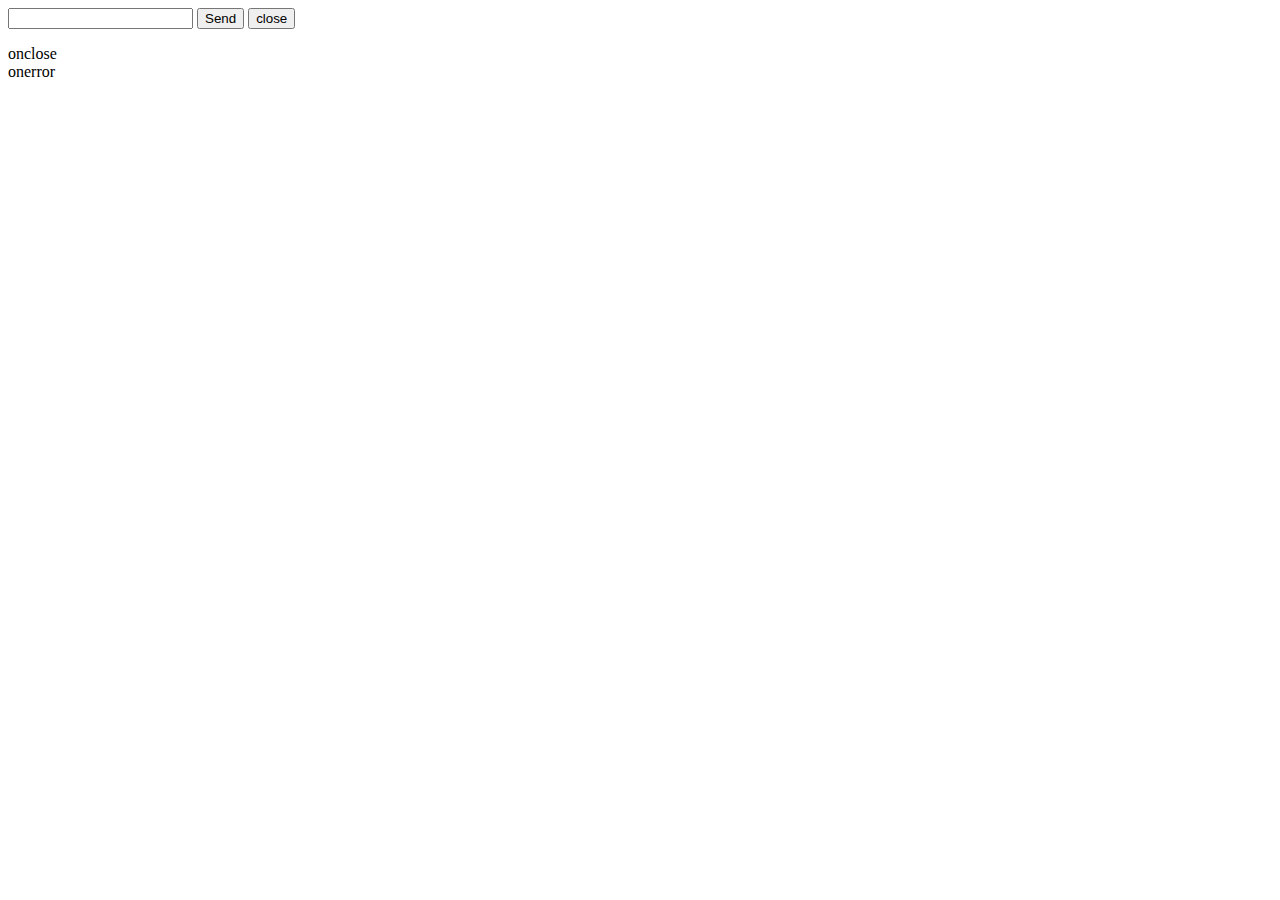
<file: node_modules/socket.io/node_modules/socket.io-client/lib/vendor/web-socket-js/sample.html>
<!--
  Lincense: Public Domain
-->

<html><head>
  <meta http-equiv="Content-Type" content="text/html; charset=utf-8">
  <title>Sample of web_socket.js</title>
  
  <!-- Include these three JS files: -->
  <script type="text/javascript" src="swfobject.js"></script>
  <script type="text/javascript" src="web_socket.js"></script>

  <script type="text/javascript">
    
    // Set URL of your WebSocketMain.swf here:
    WEB_SOCKET_SWF_LOCATION = "WebSocketMain.swf";
    // Set this to dump debug message from Flash to console.log:
    WEB_SOCKET_DEBUG = true;
    
    // Everything below is the same as using standard WebSocket.
    
    var ws;
    
    function init() {

      // Connect to Web Socket.
      // Change host/port here to your own Web Socket server.
      ws = new WebSocket("ws://localhost:10081/");

      // Set event handlers.
      ws.onopen = function() {
        output("onopen");
      };
      ws.onmessage = function(e) {
        // e.data contains received string.
        output("onmessage: " + e.data);
      };
      ws.onclose = function() {
        output("onclose");
      };
      ws.onerror = function() {
        output("onerror");
      };

    }
    
    function onSubmit() {
      var input = document.getElementById("input");
      // You can send message to the Web Socket using ws.send.
      ws.send(input.value);
      output("send: " + input.value);
      input.value = "";
      input.focus();
    }
    
    function onCloseClick() {
      ws.close();
    }
    
    function output(str) {
      var log = document.getElementById("log");
      var escaped = str.replace(/&/, "&amp;").replace(/</, "&lt;").
        replace(/>/, "&gt;").replace(/"/, "&quot;"); // "
      log.innerHTML = escaped + "<br>" + log.innerHTML;
    }

  </script>
</head><body onload="init();">
  <form onsubmit="onSubmit(); return false;">
    <input type="text" id="input">
    <input type="submit" value="Send">
    <button onclick="onCloseClick(); return false;">close</button>
  </form>
  <div id="log"></div>
</body></html>
</file>
<file: node_modules/socket.io/node_modules/socket.io-client/node_modules/uglify-js/docstyle.css>
html { font-family: "Lucida Grande","Trebuchet MS",sans-serif; font-size: 12pt; }
body { max-width: 60em; }
.title  { text-align: center; }
.todo   { color: red; }
.done   { color: green; }
.tag    { background-color:lightblue; font-weight:normal }
.target { }
.timestamp { color: grey }
.timestamp-kwd { color: CadetBlue }
p.verse { margin-left: 3% }
pre {
  border: 1pt solid #AEBDCC;
  background-color: #F3F5F7;
  padding: 5pt;
  font-family: monospace;
  font-size: 90%;
  overflow:auto;
}
pre.src {
  background-color: #eee; color: #112; border: 1px solid #000;
}
table { border-collapse: collapse; }
td, th { vertical-align: top; }
dt { font-weight: bold; }
div.figure { padding: 0.5em; }
div.figure p { text-align: center; }
.linenr { font-size:smaller }
.code-highlighted {background-color:#ffff00;}
.org-info-js_info-navigation { border-style:none; }
#org-info-js_console-label { font-size:10px; font-weight:bold;
  white-space:nowrap; }
.org-info-js_search-highlight {background-color:#ffff00; color:#000000;
  font-weight:bold; }

sup {
  vertical-align: baseline;
  position: relative;
  top: -0.5em;
  font-size: 80%;
}

sup a:link, sup a:visited {
  text-decoration: none;
  color: #c00;
}

sup a:before { content: "["; color: #999; }
sup a:after { content: "]"; color: #999; }

h1.title { border-bottom: 4px solid #000; padding-bottom: 5px; margin-bottom: 2em; }

#postamble {
  color: #777;
  font-size: 90%;
  padding-top: 1em; padding-bottom: 1em; border-top: 1px solid #999;
  margin-top: 2em;
  padding-left: 2em;
  padding-right: 2em;
  text-align: right;
}

#postamble p { margin: 0; }

#footnotes { border-top: 1px solid #000; }

h1 { font-size: 200% }
h2 { font-size: 175% }
h3 { font-size: 150% }
h4 { font-size: 125% }

h1, h2, h3, h4 { font-family: "Bookman",Georgia,"Times New Roman",serif; font-weight: normal; }

@media print {
  html { font-size: 11pt; }
}
</file>
